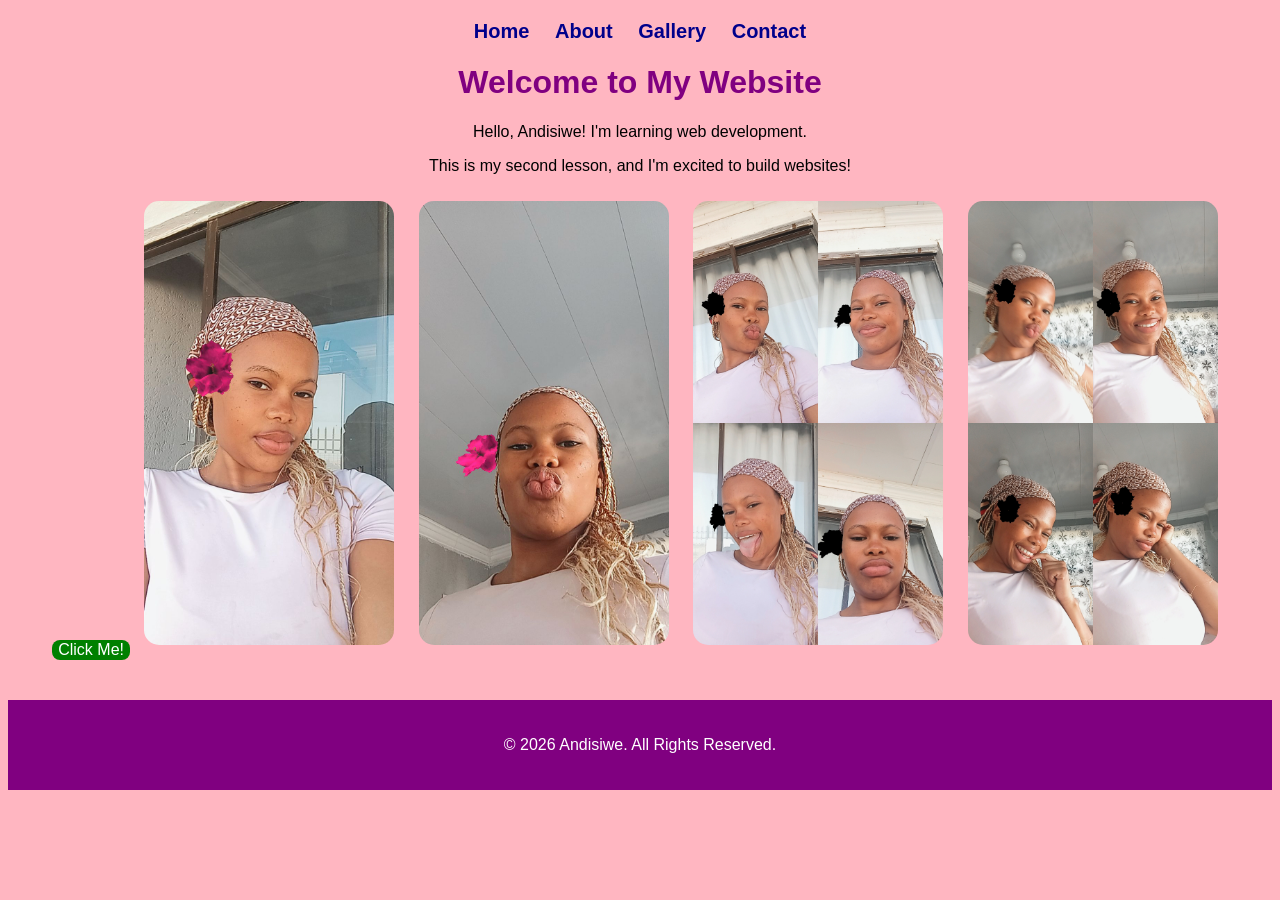
<file: index.html>
<!DOCTYPE html>
<html>
    <head>
        <meta charset="UTF-8">
        <title>My First Website</title>

        <link rel="stylesheet"
        href="style.css">
    </head>

    <style>
        .container {
            width: 90%;
            margin: auto;
        }

body {
    background-color: lightpink;
    font-family: Arial, sans-serif;
    text-align: center;
}

h1 {
    color: purple;
}

button {
    cursor: pointer;
    transition: 0.3s;
    background-color: green;
    color: white;
    padding: 1opx 20px;
    border: none;
    border-radius: 8px;
    font-size: 16px;
}

button:hover {
    background-color: darkgreen;
    transform: scale(1.1);
}

nav { 
    margin: 20px;
    font-size: 20px;
}
nav a {
    text-decoration: none;
    color: darkblue;
    margin: 10px;
    font-weight: bold;
}

nav a:hover {
    color: red;
}

img{
    width: 250px;
    border-radius: 15px;
    margin: 10px;
    transition: transform 0.3s;
    cursor: pointer;
}

img:hover {
    transform: scale(1.08);
}

/* Fade-in animation */
@keyframes fadeIn {
    from {
        opacity: o;
        transform: translateY(-20px);
    }
    to {
        opacity: 1;
        transform: translateY(0);
    }
}

h1 {
    animation: fadeIn 1.5s ease-in-out;
}

p {
    animation: fadeIn 2s ease-in-out;
}

</style>
    </head>

    <body>
        <div class="container">

        </div>

        <nav>
            <a href="index.html">Home</a>
            <a href="about.html">About</a>
            <a href="#">Gallery</a>
            <a href="#">Contact</a>
        </nav>

        <h1 id="title">Welcome to My Website</h1>

        <p>Hello, Andisiwe! I'm learning web development.</p>

        <p>This is my second lesson, and I'm excited to build websites!</p>

        <button id="myButton">Click Me!</button>

    <img src="myphoto1.jpeg" alt="My photo" width="250">

    <img src="myphoto2.jpeg" alt="My photo" width="250">

    <img src="myphoto3.jpeg" alt="myphoto3" width="250">

    <img src="myphoto4.jpeg" alt="myphoto4" width="250">

    <footer> <p> &copy; 2026 Andisiwe. All Rights Reserved.</p>
    </footer>

    <script src="script.js"></script>
    </body>
</file>
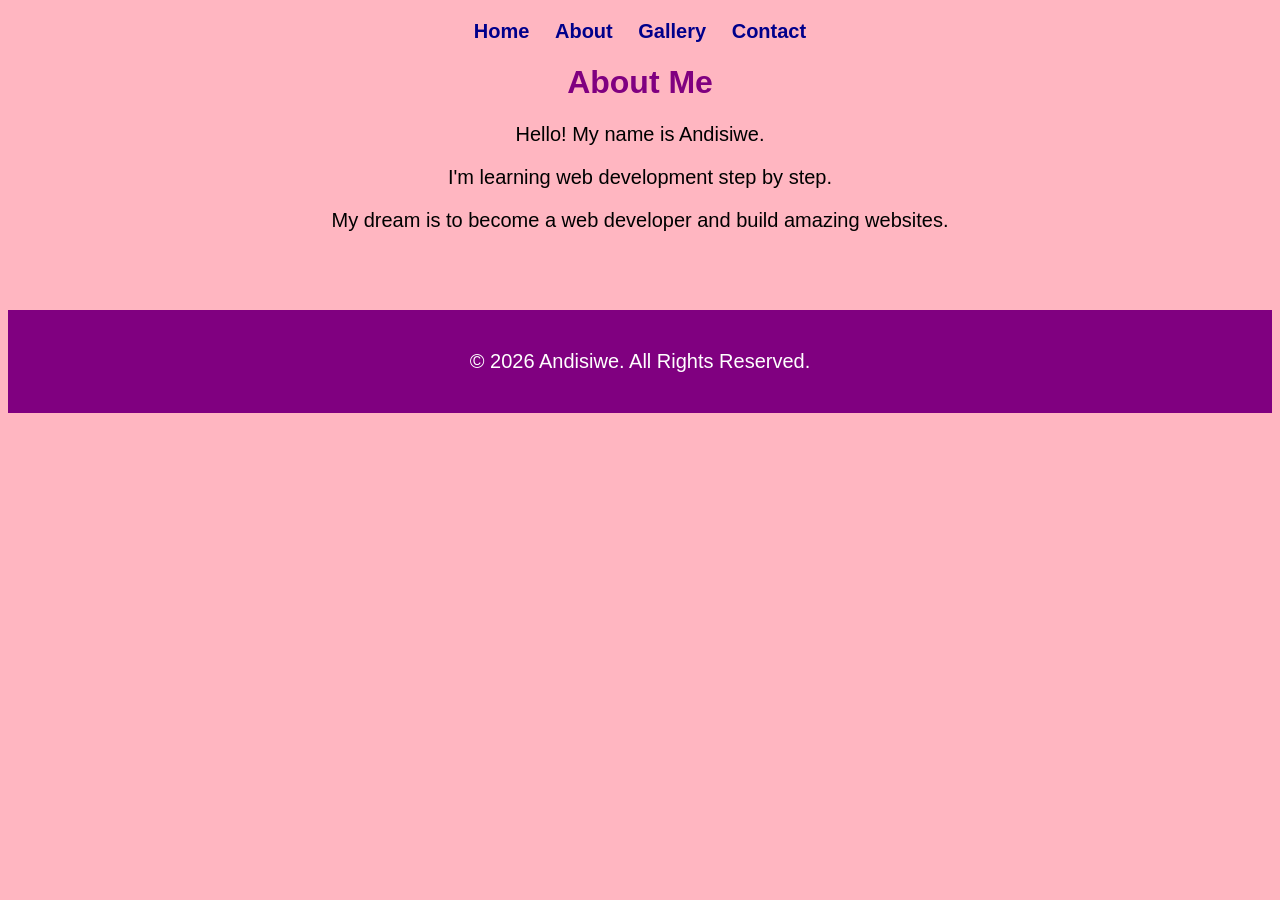
<file: about.html>
<!DOCTYPE html>
<html>

<head>
    <title>About Me</title>

    <link rel="stylesheet"
    href="style.css">
</head>

    <style>
        body {
            background-color: lightpink;
            font-family: Arial, sans-serif;
            text-align: center;
        }
        
        h1 {
            color: purple;
        }

        p {
            font-size: 20px;
        }

        a {
            text-decoration: none;
            color: darkblue;
            font-weight: bold;
        }

        
    
    </style>
</head>

<body>

    <nav>
        <a href="index.html">Home</a>
        <a href="about.html">About</a>
        <a href="gallery.html">Gallery</a>
        <a href="contact.html">Contact</a>
    </nav>
    
    <h1>About Me</h1>

    <p>Hello! My name is Andisiwe.</p>

    <p>I'm learning web development step by step.</p>

    <p>My dream is to become a web developer and build amazing websites.</p>

    <br>

    <footer>
        <p>&copy; 2026 Andisiwe. All Rights Reserved.</p>
    </footer>

</body>

</html>
</file>
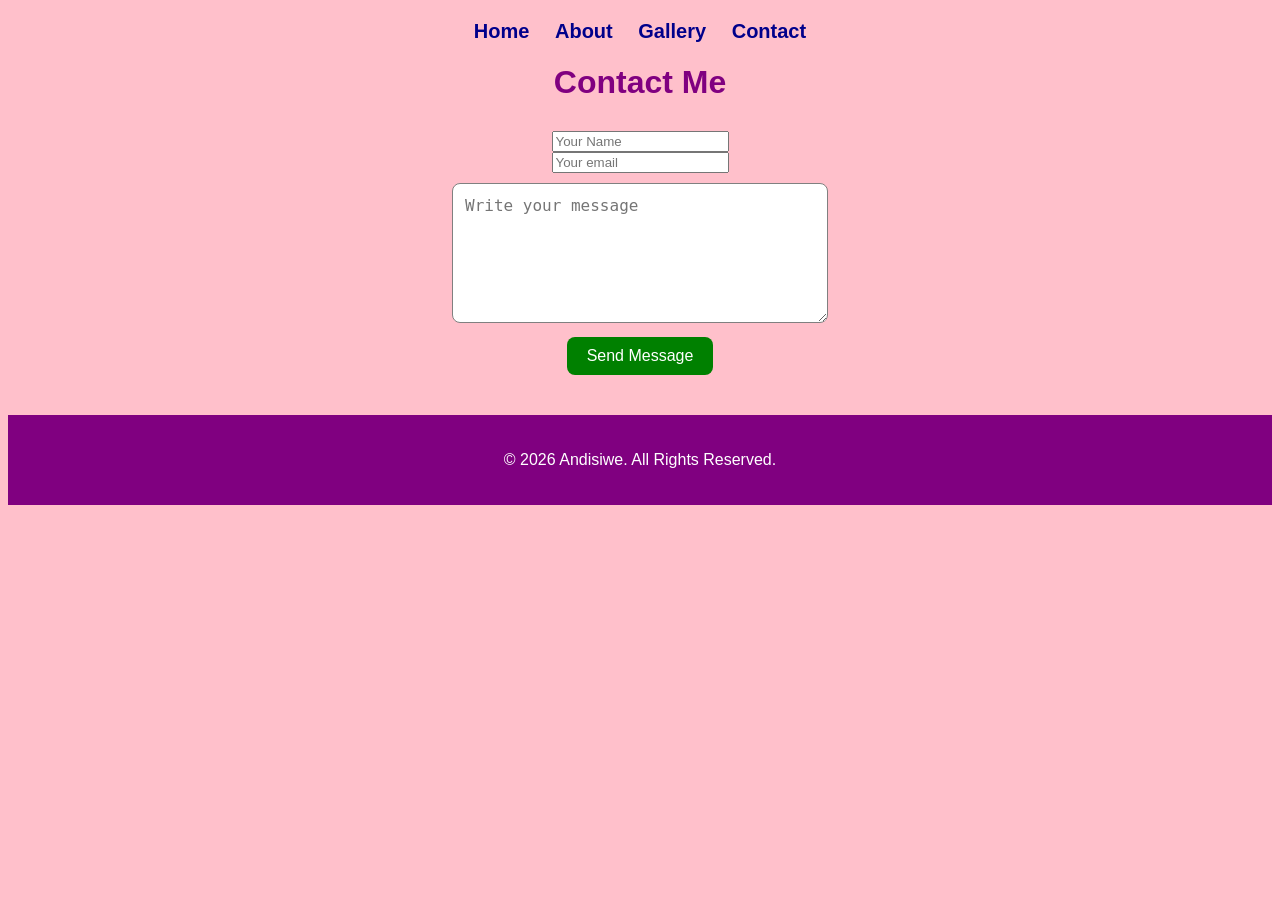
<file: contact.html>
<!DOCTYPE html>
<html>

<head>
    <title>Contact</title>

    <link rel="stylesheet"
    href="style.css">
</head>

    <style>
        body {
            background-color: pink;
            font-family: Arial, sans-serif;
            text-align: center;

        }

        nav {
            margin: 20px;

        }

        nav a :hover {
            color: red;

        }

        form {
            margin-top: 30px;

        }

        imput, textarea {
            width: 350px;
            padding: 12px;
            margin: 10px;
            border-radius: 8px;
            border: 1px solid gray;
            font-size: 16px;

        }

        button {
            background-color: green;
            color: white;
            padding: 10px 20px;
            border: none;
            border-radius: 8px;
            font-size: 16px;

        }

        btton:hover {
            background-color: darkgreen;
            cursor: pointer;
            
        }

    </style>
</head>

<body>

    <nav>
        <a href="index.html">Home</a>
        <a href="about.html">About</a>
        <a href="gallery.html">Gallery</a>
        <a href="contact.html">Contact</a>
    </nav>

    <h1>Contact Me</h1>

    <form>
        <input type="text" placeholder="Your Name"><br>

        <input type="email" placeholder="Your email"><br>

        <textarea placeholder="Write your message" rows="6"></textarea><br>

        <button type="submit">Send Message</button>
    </form>

    <footer>
        <p>&copy; 2026 Andisiwe. All Rights Reserved.</p>
    </footer>

</body>

</html>
</file>
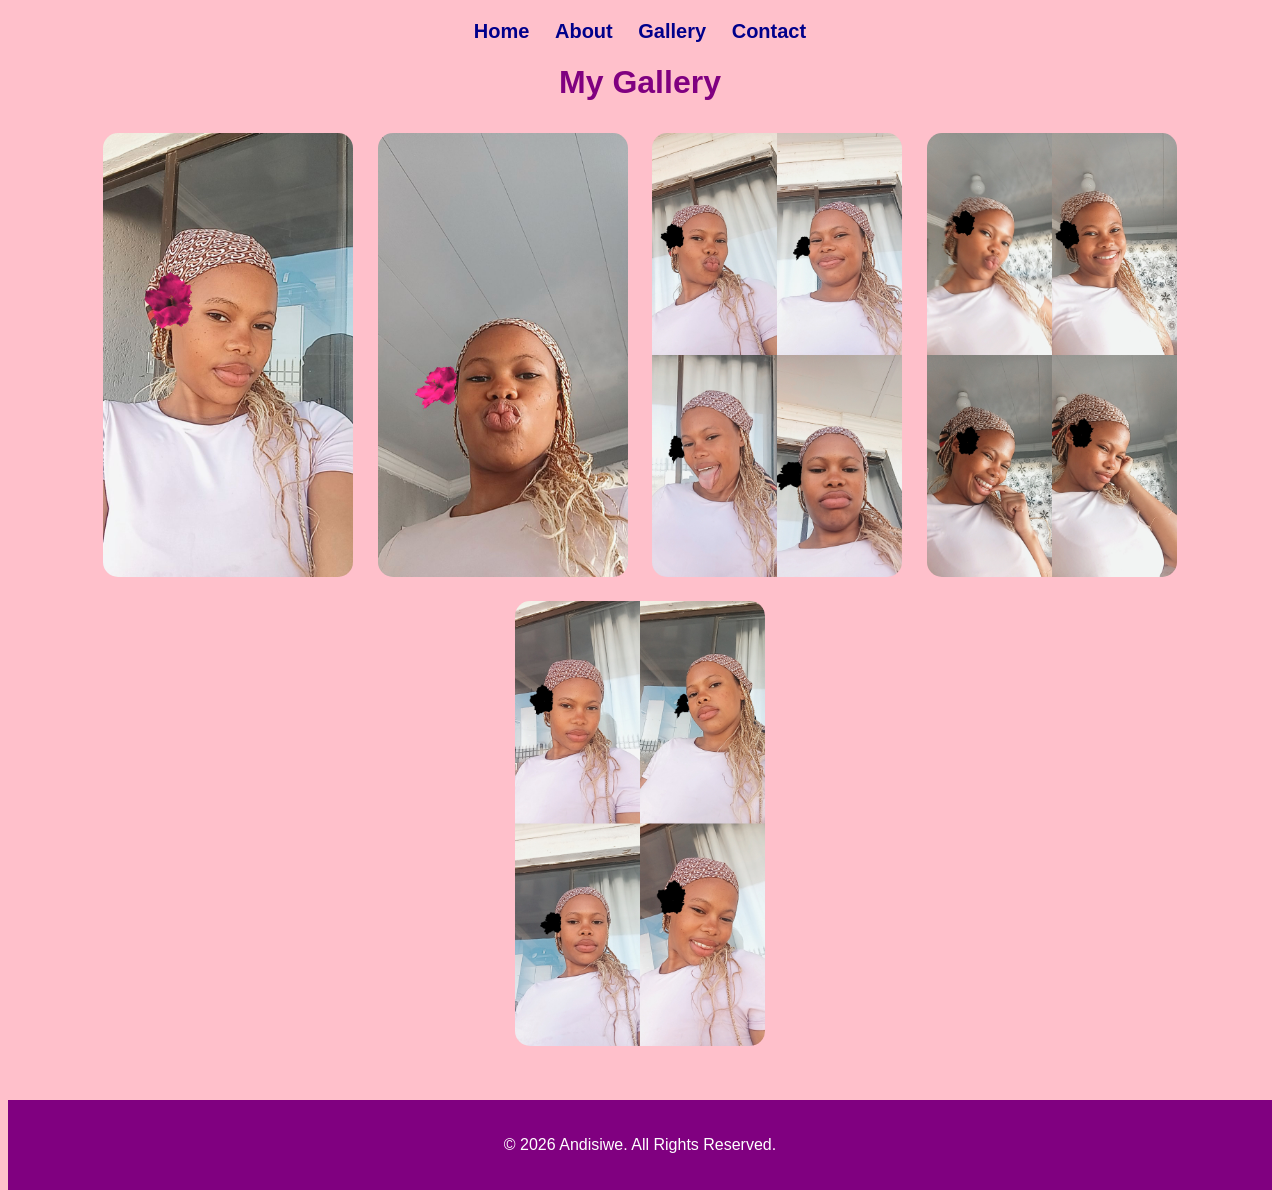
<file: gallery.html>
<!DOCTYPE html>
<html>

<head>
    <title>Gallery</title>

    <link rel="stylesheet"
    href="style.css">
</head>

    <style>
        body {
            background-color: pink;
            font-family: Arial, sans-serif;
            text-align: center;

        }

        nav {
            margin: 20px;
        }

        nav a {
            text-decoration: none;
            color: darkblue;
            margin: 10px;
            font-weight: bold;

        }

        nav a :hover{
            color: red;
        }
        
        img {
            width: 250px;
            border-radius: 15px;
            margin: 10px;

        }
    </style>
</head>

<body>

    <nav>
        <a href="index.html">Home</a>
        <a href="about.html">About</a>
        <a href="gallery.html">Gallery</a>
        <a href="contact.html">Contact</a>
    </nav>

    <h1>My Gallery</h1>

    <img src="myphoto1.jpeg">
    <img src="myphoto2.jpeg">
    <img src="myphoto3.jpeg">
    <img src="myphoto4.jpeg">
    <img src="myphoto5.jpeg">

    <footer>
        <p>&copy; 2026 Andisiwe. All Rights Reserved.</p>
    </footer>

</body>

</html>
</file>
<file: style.css>
body {
background-color: lightpink;
    font-family: Arial, sans-serif;
    text-align: center;
}

h1 {
    color: purple;
}

button {
    cursor: pointer;
    transition: 0.3s;
    background-color: green;
    color: white;
    padding: 1opx 20px;
    border: none;
    border-radius: 8px;
    font-size: 16px;
}

button:hover {
    background-color: darkgreen;
    transform: scale(1.1);
}

nav { 
    margin: 20px;
    font-size: 20px;
}
nav a {
    text-decoration: none;
    color: darkblue;
    margin: 10px;
    font-weight: bold;
}

nav a:hover {
    color: red;
}

img{
    width: 250px;
    border-radius: 15px;
    margin: 10px;
    transition: transform 0.3s;
    cursor: pointer;
}

img:hover {
    transform: scale(1.08);
}

footer{
    margin-top: 40px;
    padding: 20px;
    background-color: purple;
    color: white;
}
</file>
